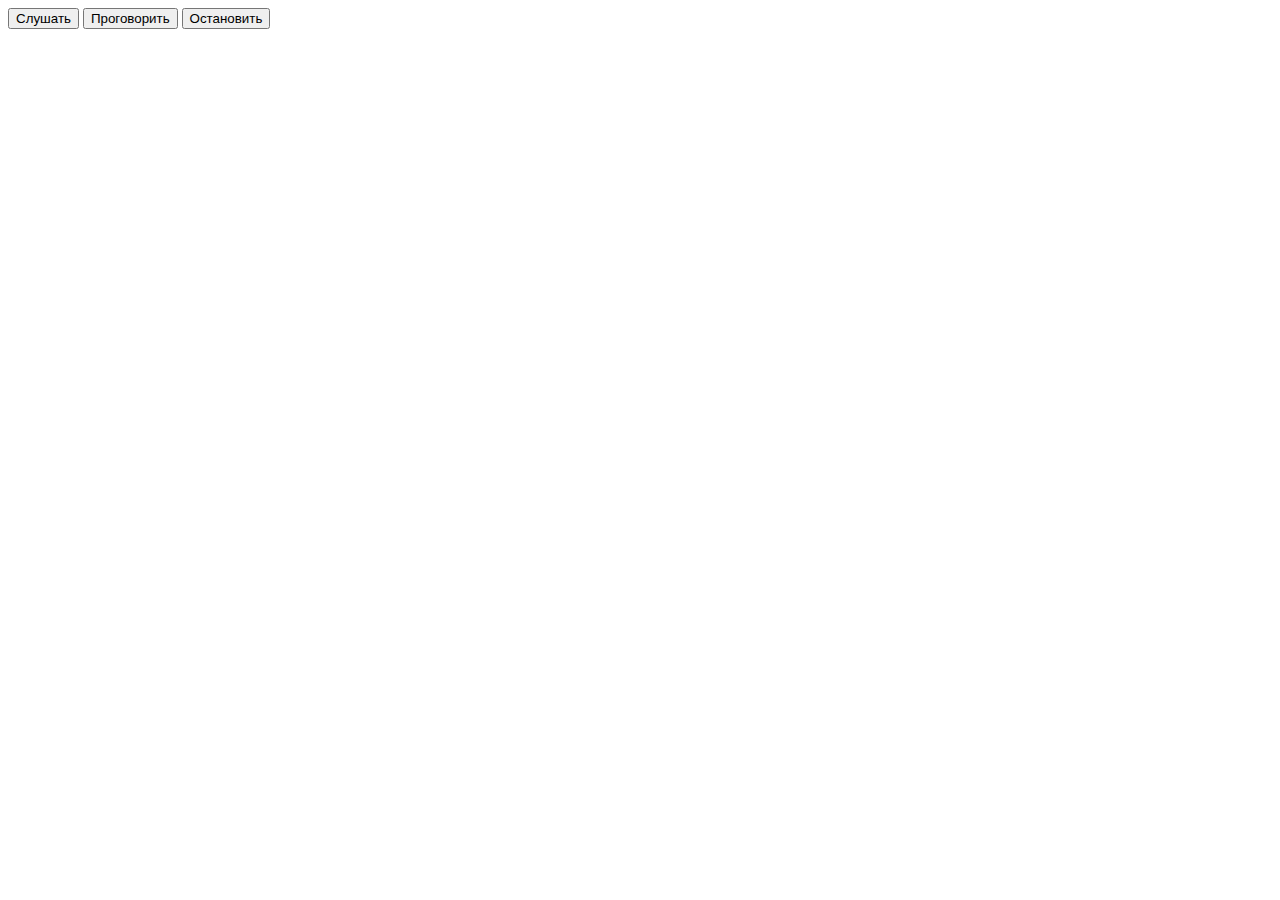
<file: index.html>
<!DOCTYPE html>
<html>
<head>
  <meta charset="utf-8">
  <title>Распознавание голоса и чтение текста</title>
</head>
<body>

  <button onclick="speech ()">Слушать</button>
  <button onclick="talk ()">Проговорить</button>
  <button onclick="stop ()">Остановить</button>

  <script>
  // Создаем распознаватель
  var recognizer = new webkitSpeechRecognition();

  // Ставим опцию, чтобы распознавание началось ещё до того, как пользователь закончит говорить
  recognizer.interimResults = true;

  // Какой язык будем распознавать?
  recognizer.lang = 'ru-Ru';

  // Используем колбек для обработки результатов
  recognizer.onresult = function (event) {
    var result = event.results[event.resultIndex];
    if (result.isFinal) {
      alert('Вы сказали: ' + result[0].transcript);
    } else {
      console.log('Промежуточный результат: ', result[0].transcript);
    }
  };

  function speech () {
    // Начинаем слушать микрофон и распознавать голос
    recognizer.start();
  }

  var synth = window.speechSynthesis;
  var utterance = new SpeechSynthesisUtterance('How about we say this now? This is quite a long sentence to say.');

  function talk () {
    synth.speak (utterance);
  }

  function stop () {
    synth.pause();
  }
  </script>

</body>
</html>
</file>
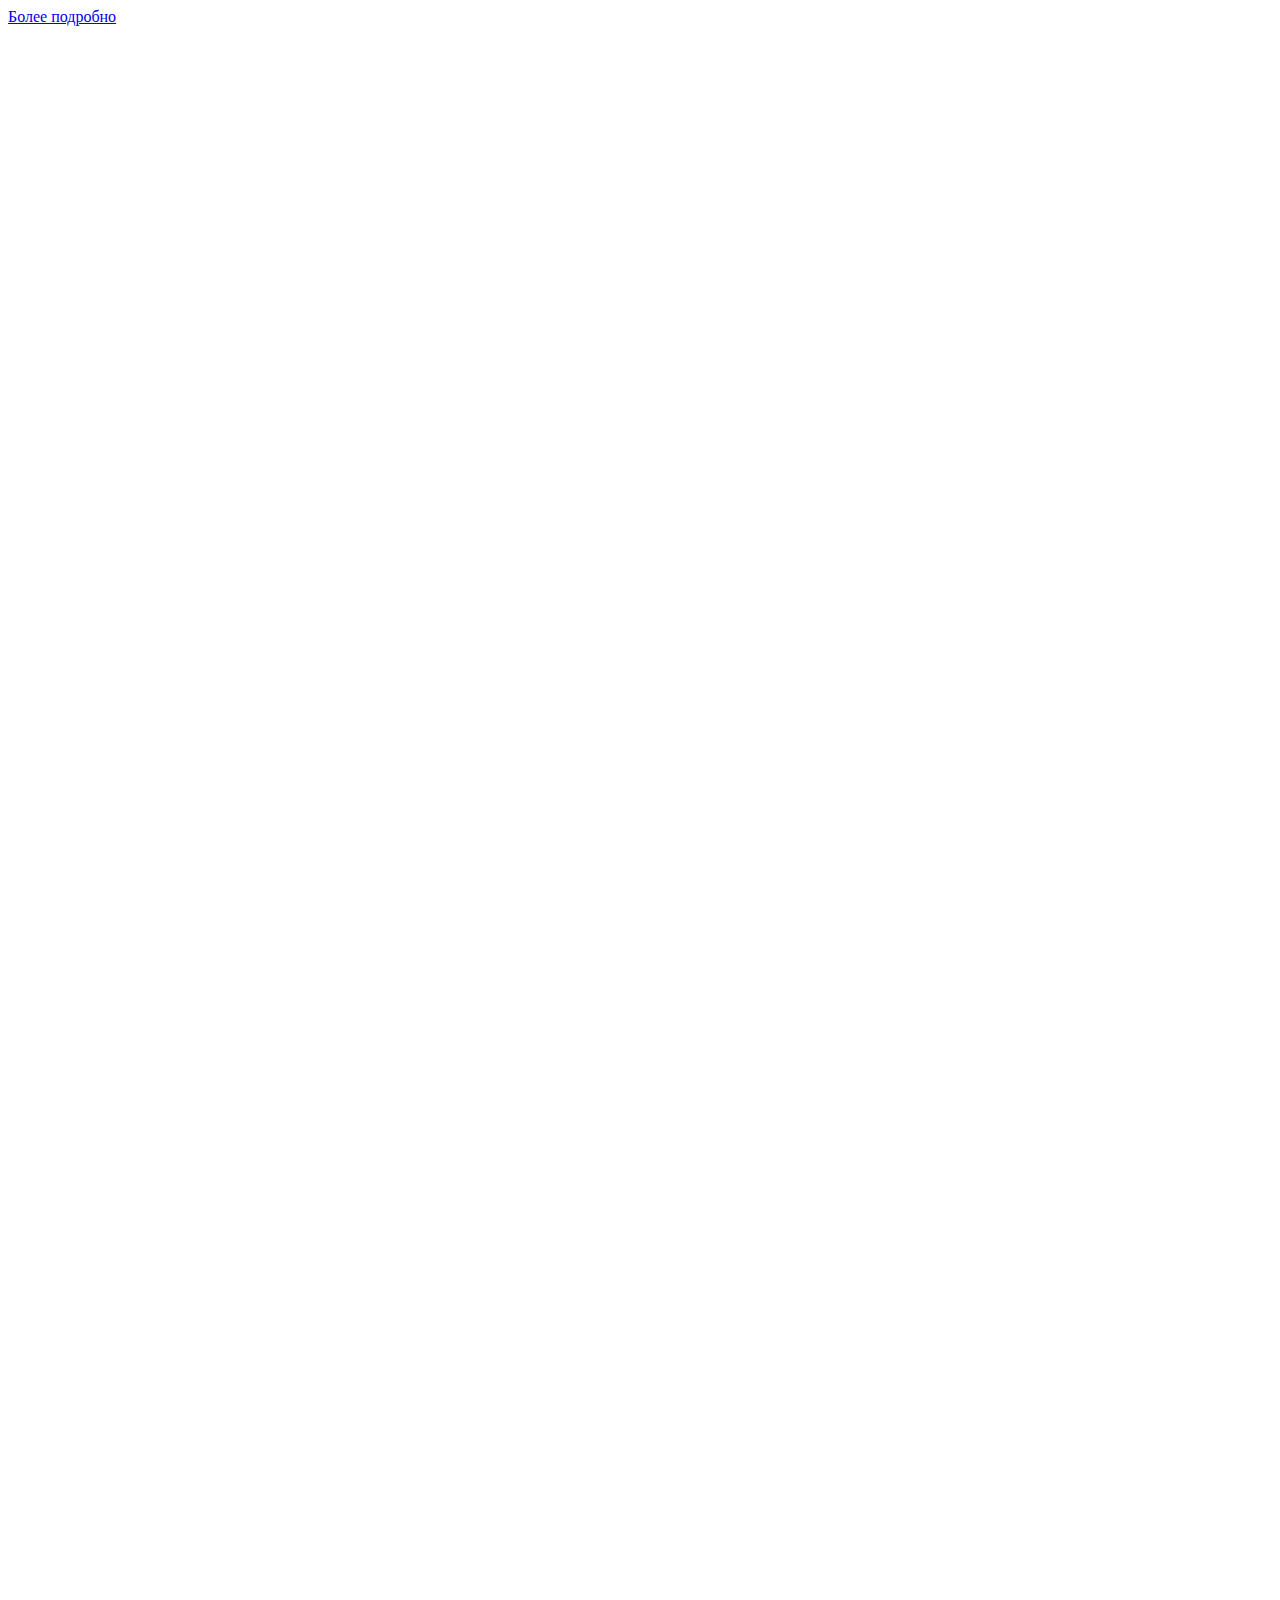
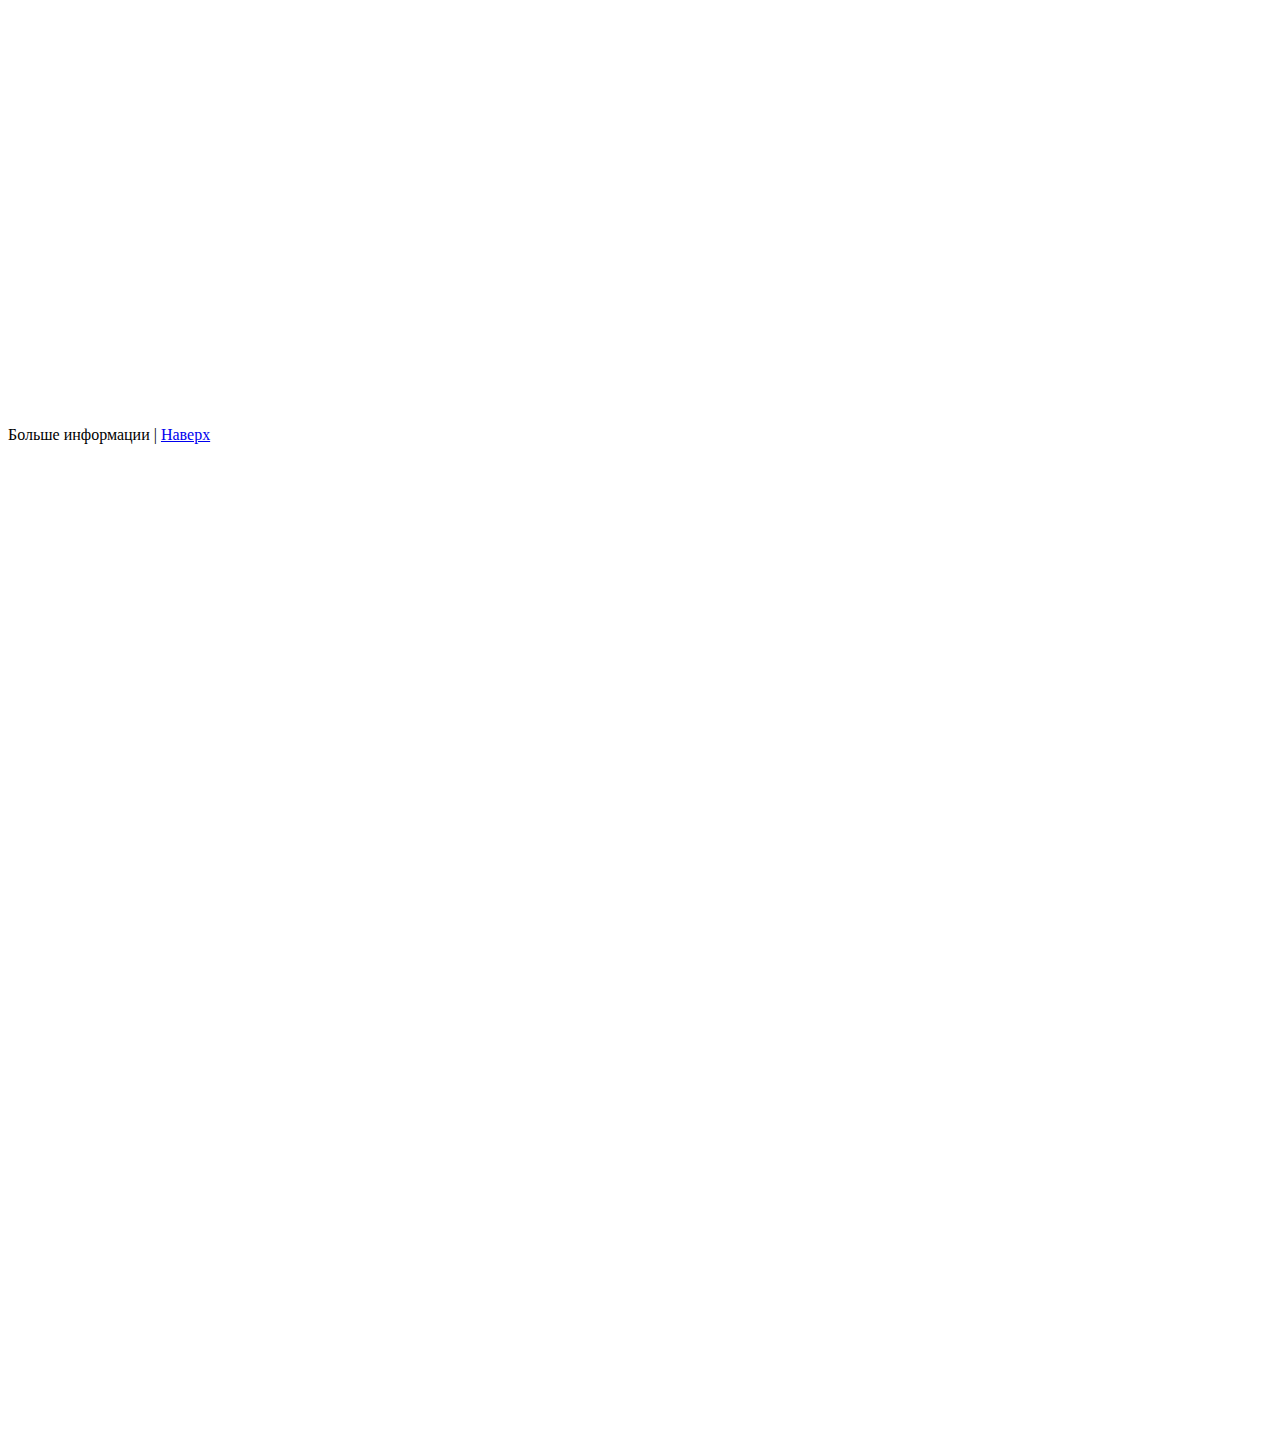
<file: Page Scroll/index.html>
<!DOCTYPE html>
<html>
  <head>
    <meta charset="utf-8">
    <title>Прокрутка страницы</title>
    <style>
      #more {
        margin-top: 2000px;
        margin-bottom: 1000px;
      }
    </style>
  </head>
  <body>
    <div id="up">

    </div>
    <a href="javascript://0" onclick="slowScroll('#more')">Более подробно</a>
    <div id="more">Больше информации | <a href="javascript://0" onclick="slowScroll('#up')">Наверх</a>

    </div>


    <script src="js/jquery-3.1.0.min.js" charset="utf-8">

    </script>
    <script>
      function slowScroll(id){
        var offset = 0;
        $('html, body').animate ({
          scrollTop: $(id).offset ().top - offset
        }, 500);
        return false;
      }
    </script>

  </body>
</html>
</file>
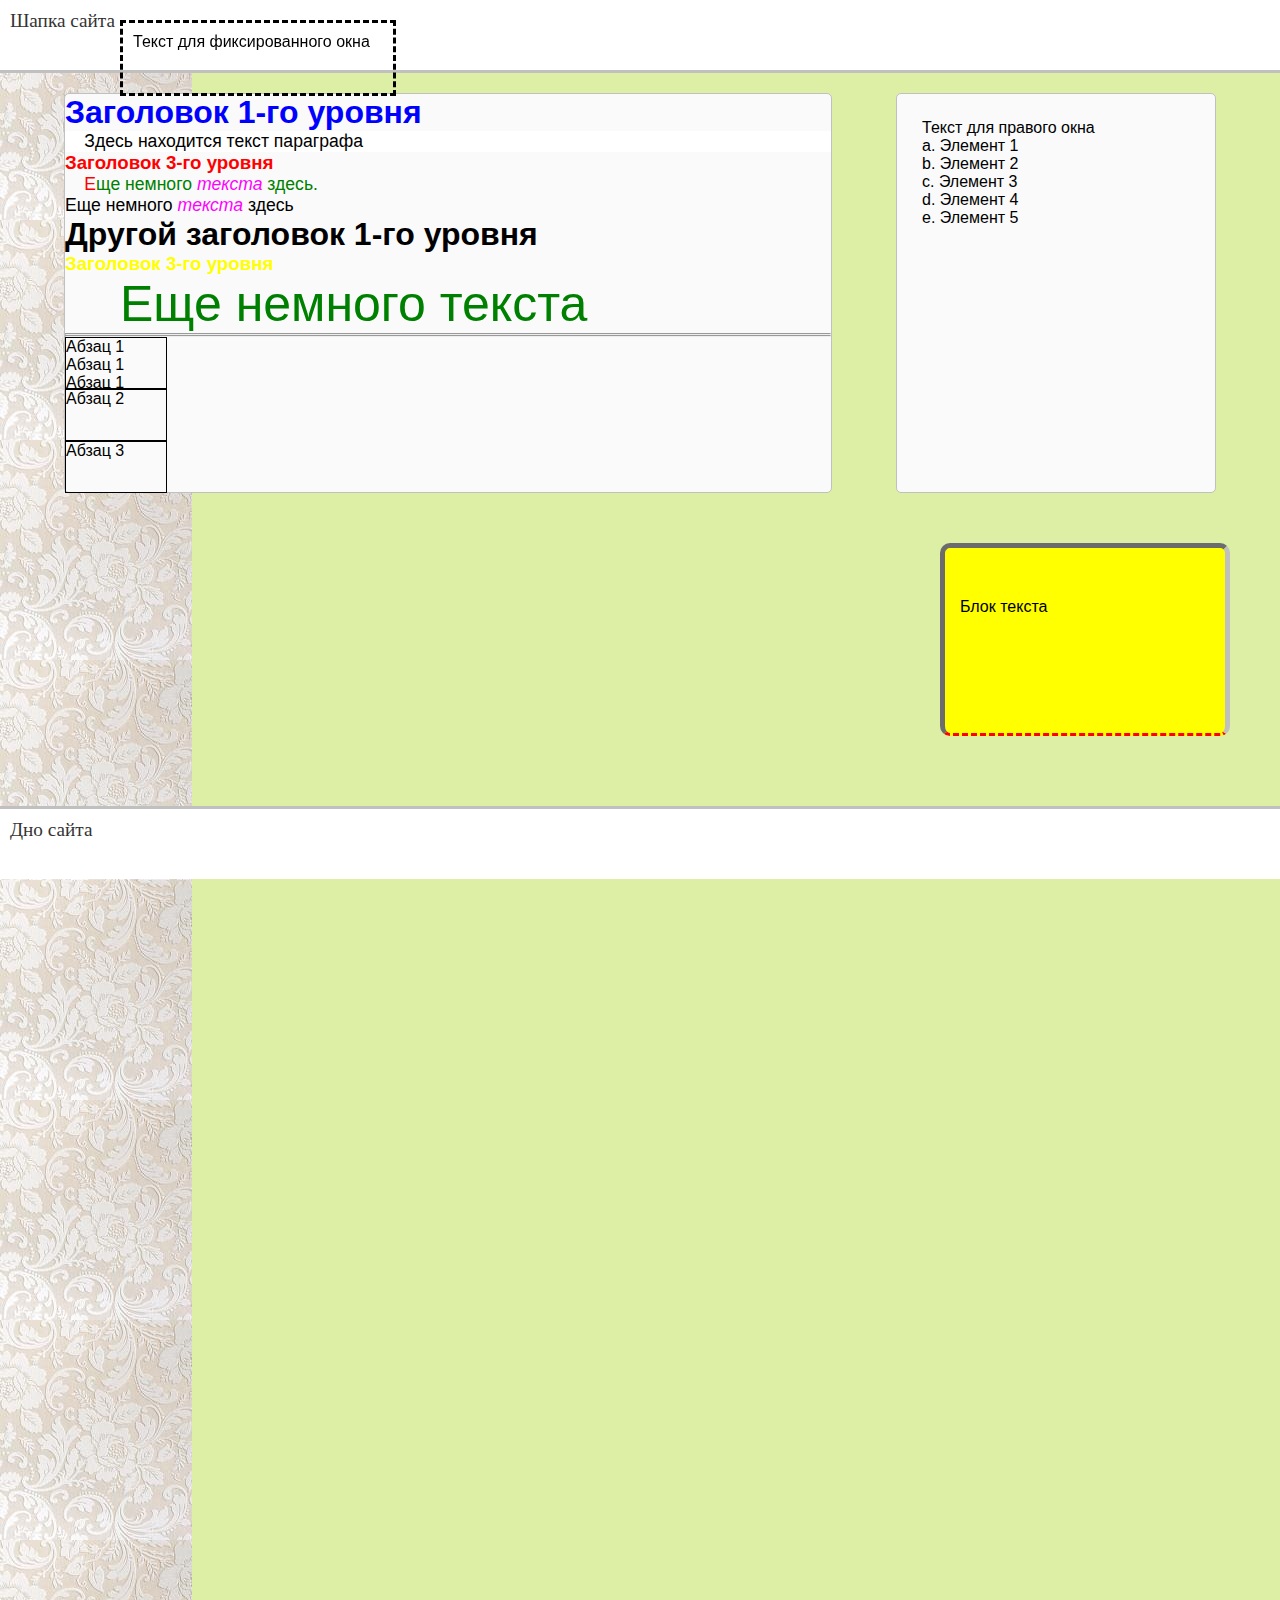
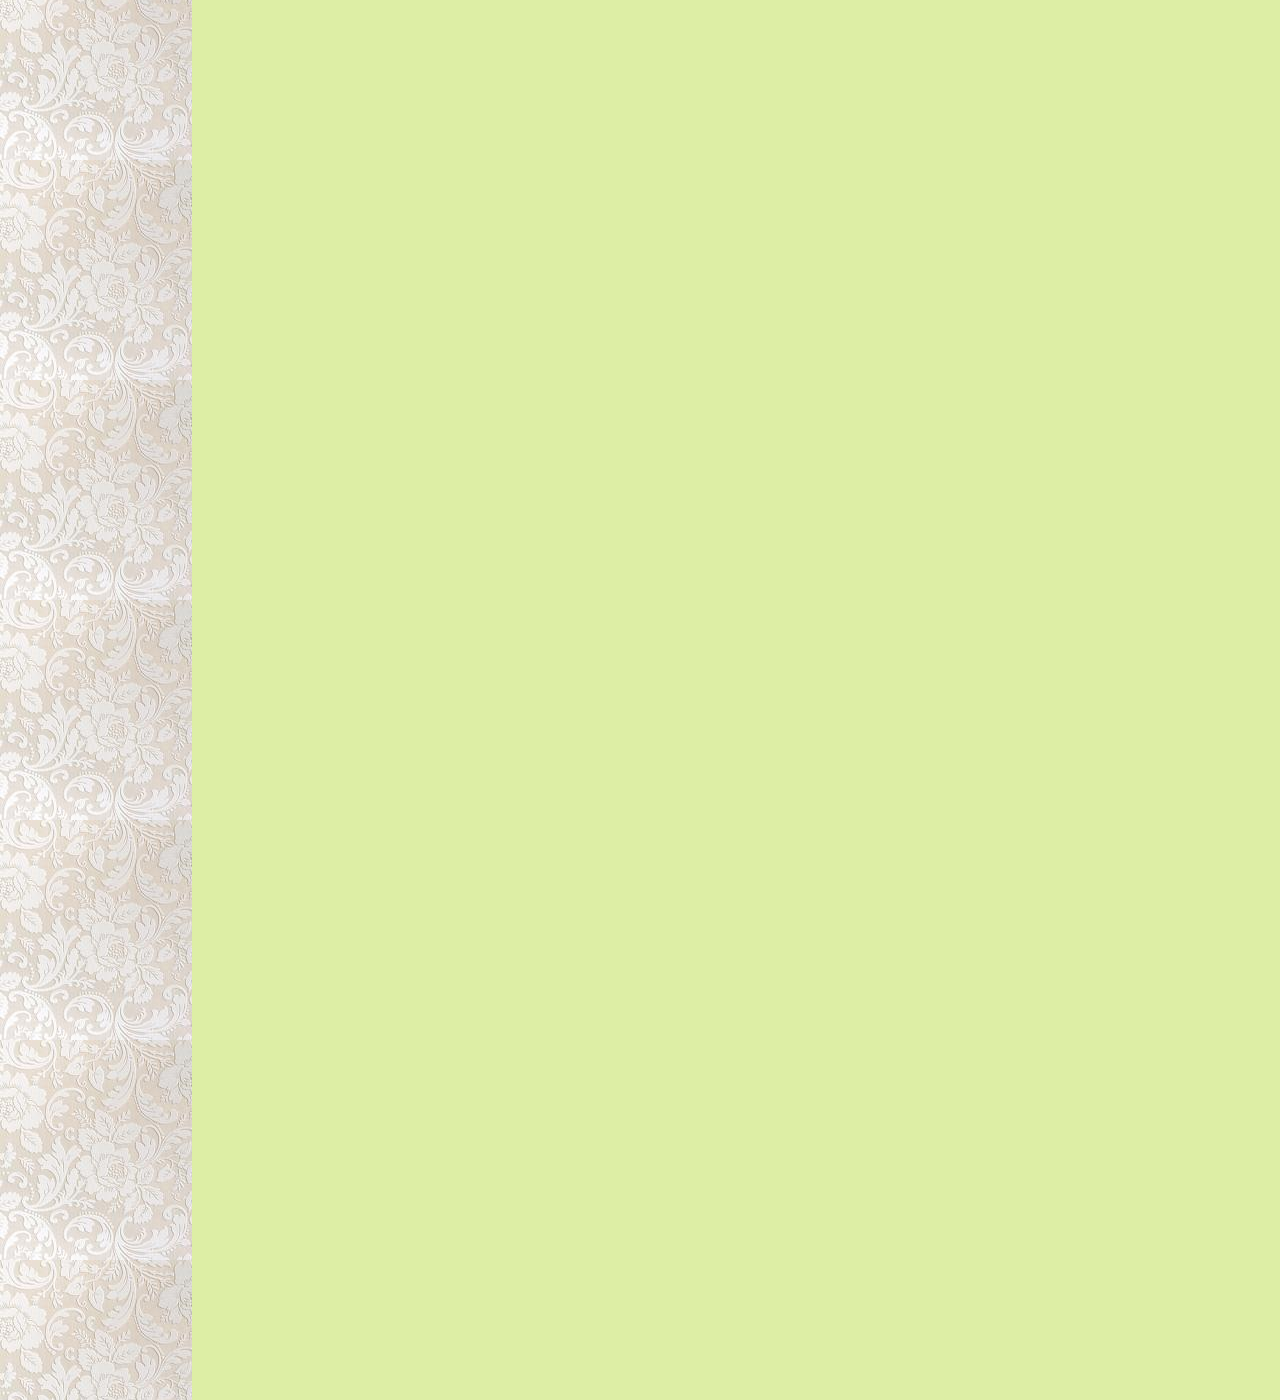
<file: CSS/mainpage/index.html>
<!DOCTYPE html>
<html>
  <head>
    <meta http-equiv="content-type" content="text/html; charset=utf-8" />
    <link rel="stylesheet" href="../css/main.css" type="text/css" />
    <title>Пишем стили CSS</title>
    <style type="text/css"></style>
  </head>


  <body><!--
    <h1 id="header">Заголовок 1-го уровня</h1>
    <p class="style">Здесь находится текст параграфа</p>
    <h3>Заголовок 3-го уровня</h3>
    <p id="example">Еще немного <i>текста</i> здесь.<br>
    Еще немного <i>текста</i> здесь</p>
    <h1>Другой заголовок 1-го уровня</h1>
    <h3 class="style">Заголовок 3-го уровня</h3>
    <p class="last">Еще немного текста</p>
    <b>Еще немного текста</b><br>

    <a href="#" title="проверка" style="href">Стили для ссылки</a>

    <p id="textStyles">Еще немного <i>текста</i> здесь.<br>
    Еще немного <i>текста</i> здесь</p>
    <p>Проба text-indent</p>
    <div id="testBlock">Блок текста

    </div>

    <hr>
    <hr>
-->
    <header>
      Шапка сайта
  </header>
  <article class="">
    <h1 id="header">Заголовок 1-го уровня</h1>
    <p class="style">Здесь находится текст параграфа</p>
    <h3>Заголовок 3-го уровня</h3>
    <p id="example">Еще немного <i>текста</i> здесь.<br>
    Еще немного <i>текста</i> здесь</p>
    <h1>Другой заголовок 1-го уровня</h1>
    <h3 class="style">Заголовок 3-го уровня</h3>
    <p class="last">Еще немного текста</p>
    <hr><hr>
    <span class="spanBlock">Абзац 1 Абзац 1 Абзац 1 Абзац 1 Абзац 1 Абзац 1 Абзац 1 Абзац 1</span>
    <span class="spanBlock">Абзац 2</span>
    <span class="spanBlock">Абзац 3</span>
  </article>
    <div class="fixedWindow">
      Текст для фиксированного окна
    </div>
  <aside class="">
    Текст для правого окна
    <ul>
      <li>Элемент 1</li>
      <li>Элемент 2</li>
      <li>Элемент 3</li>
      <li>Элемент 4</li>
      <li>Элемент 5</li>
    </ul>
  </aside>
  <div id="testBlock">Блок текста

  </div>
  <footer>
Дно сайта
    </footer>
  </body>
</html>
</file>
<file: CSS/css/main.css>
* {
  text-decoration: none;
  margin: 0;
  padding: 0;
}
html {
  font-family: helvetica;
}

body {
  background-color: grey;
  background: url('../img/image.jpg') repeat-y #ddeea5 left top;
  height: 3000px;
}

#header {
  color: blue;
}

h3 {
  color: red;
}

h3.style {
  color: yellow;

}
h3:active {
  color: blue;
}
p {
  font-size: 1.1em;
  text-indent: 1.1em;
}
p.style {
  background-color: white;

}
p i {
  color: magenta;
}
p.last, b {
  font-size: 50px;
  color: green;
  }
p#example::first-letter{
  color: red;
}

p#example::first-line{
  color: green;
}
.href {
  color: #5f1a1a;
}

.href:hover {color: green;}

.href:active {color: blue;}

.href:visited {color: red;}

p:hover {background-color: red;}

#textStyles:hover {
  font-size: 20px;
}
#textStyles {
  font-size: 25px;
  font-weight: 900;
  font-family: comic, sans-serif;
  text-align: center;
  text-transform: uppercase;
  word-spacing: 10px;
  letter-spacing: 4px;
  line-height: 220%;
}
#testBlock {
  border: 5px inset silver;
  border-bottom: 3px dashed red;
  height: 120px;
  width: 250px;
  float: right;
  position: relative;
  background-color: yellow;
  margin: 50px;
  margin-top: 50px;
  padding: 15px;
  padding-top: 50px;
  border-radius: 10px;
}

header {
  width: calc(100% - 20px);
  height: 50px;
  background-color: white;
  border-bottom: solid silver;
  padding: 10px;
  font-size: 1.2em;
  color: #333;
  font-family: Comic;
  float: left;
}

footer {
  width: calc(100% - 20px);
  height: 50px;
  margin-top: 20px;
  background-color: white;
  border-top: solid silver;
  padding: 10px;
  font-size: 1.2em;
  color: #333;
  float: left;
  font-family: Comic;
}

article, aside {
  background-color: #fafafa;
  height: 400px;
  border-radius: 5px;
  border: 1px solid silver;
  box-sizing: border-box;
  margin-top: 20px;
  float: left;

}

article {
  width: 60%;
  margin-left: 5%;
  margin-right: 5%;
}

aside {
  width: 25%;
  padding: 25px;
}

aside ul {
  list-style-position: inside;
  list-style-type: lower-alpha;
}

.fixedWindow {
  border: 3px dashed;
  height: 50px;
  width: 250px;
  padding: 10px;
  position: fixed;
  margin-left: 120px;
  margin-top: 20px;
}

.spanBlock {
  display: block;
  height: 50px;
  width: 100px;
  border: 1px solid black;
  overflow: auto;
}
</file>
